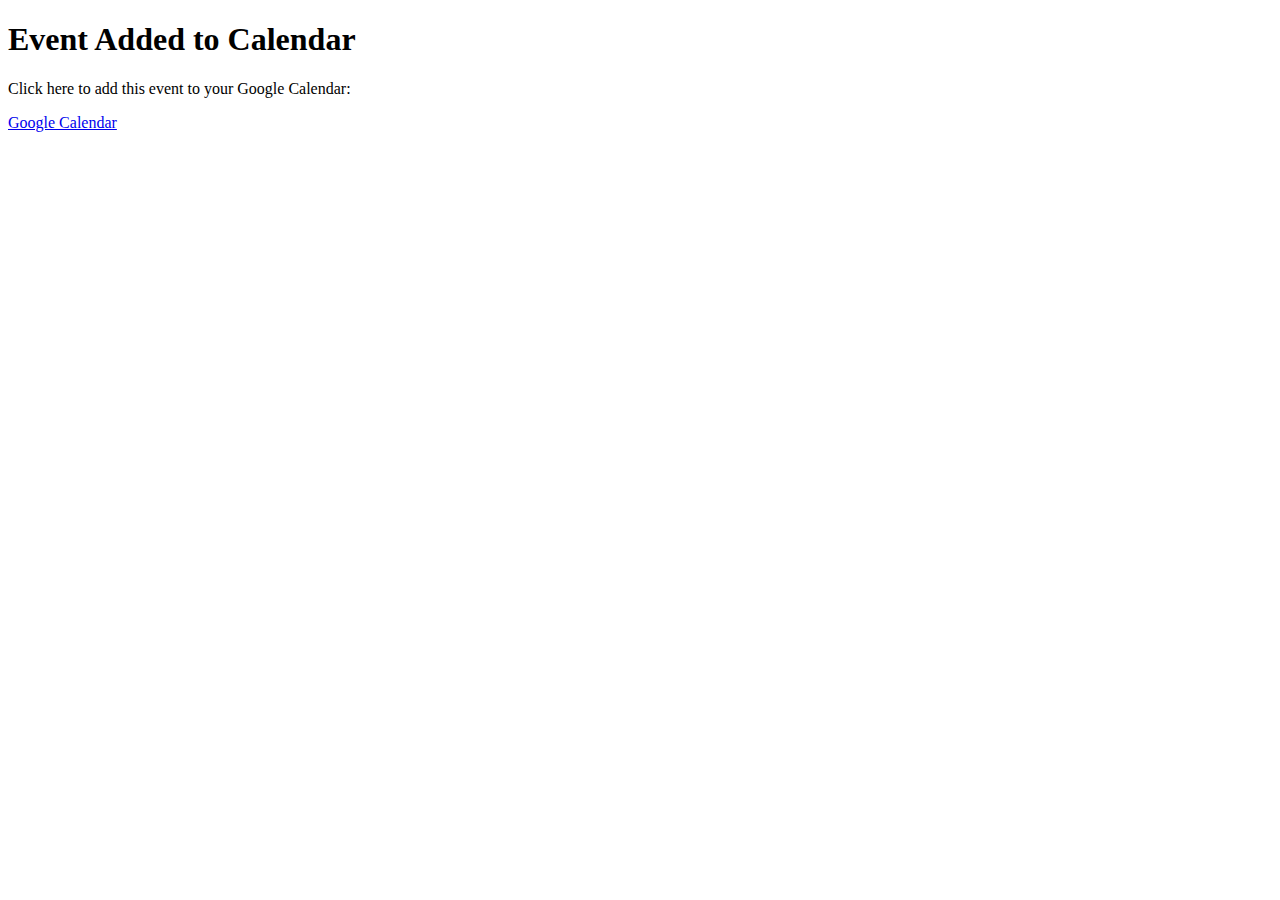
<file: HTML-CSS/calendar_success.html>
<!DOCTYPE html>
<html lang="en" dir="ltr">
  <head>
    <meta charset="utf-8">
    <title>Successfully Added</title>
  </head>
  <body>
    <h1>Event Added to Calendar</h1>
    <p>Click here to add this event to your Google Calendar:</p>
    <a href="{{calendar_link}}" target="_blank">Google Calendar</a>
  </body>
</html>
</file>
